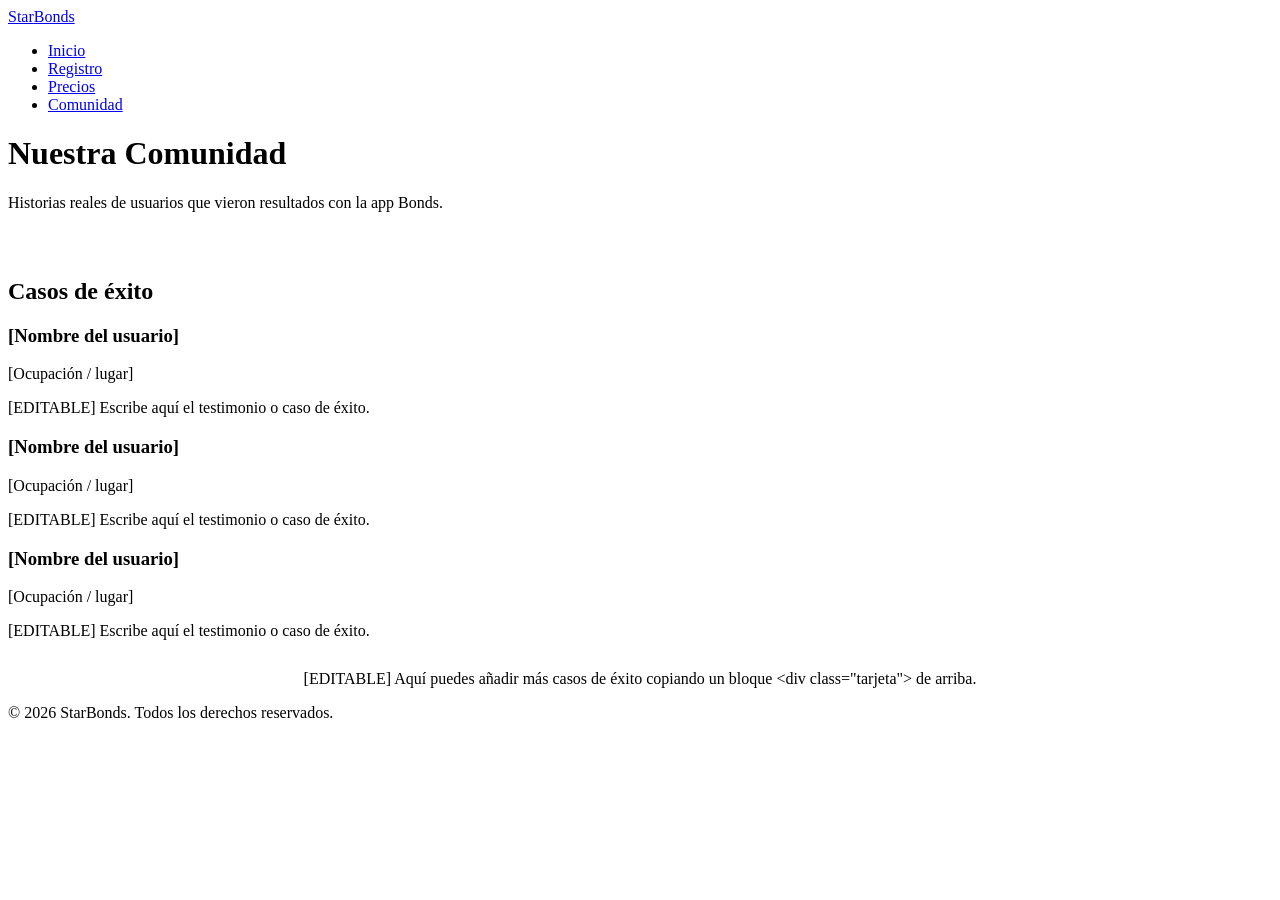
<file: marketplace.html>
<!DOCTYPE html>
<html lang="es">
<head>
  <meta charset="UTF-8" />
  <meta name="viewport" content="width=device-width, initial-scale=1.0" />
  <title>StarBonds - Comunidad</title>
  <link rel="stylesheet" href="styles.css" />
</head>
<body>

  <nav class="navbar">
    <a href="index.html" class="logo">Star<span>Bonds</span></a>
    <ul class="nav-links">
      <li><a href="index.html">Inicio</a></li>
      <li><a href="registro.html">Registro</a></li>
      <li><a href="precios.html">Precios</a></li>
      <li><a href="comunidad.html" class="activo">Comunidad</a></li>
    </ul>
  </nav>

  <header class="hero" style="padding-bottom:30px">
    <h1>Nuestra <span>Comunidad</span></h1>
    <p>Historias reales de usuarios que vieron resultados con la app Bonds.</p>
  </header>

  <main class="contenedor">
    <section class="seccion">
      <h2>Casos de éxito</h2>
      <div class="grid">

        <!-- CASO 1 (EDITABLE: foto, nombre y testimonio) -->
        <div class="tarjeta">
          <h3>[Nombre del usuario]</h3>
          <p style="color:var(--color-texto-suave); margin-bottom:10px">[Ocupación / lugar]</p>
          <p class="editable">[EDITABLE] Escribe aquí el testimonio o caso de éxito.</p>
        </div>

        <!-- CASO 2 -->
        <div class="tarjeta">
          <h3>[Nombre del usuario]</h3>
          <p style="color:var(--color-texto-suave); margin-bottom:10px">[Ocupación / lugar]</p>
          <p class="editable">[EDITABLE] Escribe aquí el testimonio o caso de éxito.</p>
        </div>

        <!-- CASO 3 -->
        <div class="tarjeta">
          <h3>[Nombre del usuario]</h3>
          <p style="color:var(--color-texto-suave); margin-bottom:10px">[Ocupación / lugar]</p>
          <p class="editable">[EDITABLE] Escribe aquí el testimonio o caso de éxito.</p>
        </div>

      </div>

      <!-- Espacio editable extra para agregar más historias en el futuro -->
      <div class="editable" style="margin-top:30px; text-align:center">
        [EDITABLE] Aquí puedes añadir más casos de éxito copiando un bloque
        &lt;div class="tarjeta"&gt; de arriba.
      </div>
    </section>
  </main>

  <footer class="footer">
    <p>© 2026 StarBonds. Todos los derechos reservados.</p>
  </footer>

</body>
</html>
</file>
<file: styles.css>
"""
DEMO sin API key.
Ejecuta de verdad el Paso 1 (filtro por tags) y muestra un EJEMPLO
simulado del Paso 2 (lo que escribiría la IA), para que veas el flujo
completo sin necesidad de una clave de pago.
"""

import sys
sys.stdout.reconfigure(encoding="utf-8")  # para que Windows muestre bien acentos y símbolos

from agente_bonds import cargar_usuarios, buscar_candidatos, ARCHIVO_USUARIOS

usuarios = cargar_usuarios(ARCHIVO_USUARIOS)
objetivo = usuarios[0]  # Lucía

print("=" * 60)
print(f"  PASO 1 (REAL) — Matches para: {objetivo['nombre']}")
print(f"  Disciplinas: {', '.join(objetivo['tags'])}")
print("=" * 60)

candidatos = buscar_candidatos(objetivo, usuarios)
for c in candidatos:
    u = c["usuario"]
    af = c["afinidad"]
    print(f"\n• {u['nombre']} ({u['ciudad']})  —  afinidad: {af['puntaje']}")
    print(f"    en común:     {af['en_comun'] or 'ninguno'}")
    print(f"    complementos: {af['complementos'] or 'ninguno'}")

print("\n" + "=" * 60)
print("  PASO 2 (EJEMPLO SIMULADO) — Lo que escribiría la IA")
print("=" * 60)
print("""
1) Marco Díaz  →  ACCIÓN: colaborar
   Motivo: Tú ilustras y Marco escribe fantasía; juntos podrían
   crear un libro ilustrado o una portada para sus cuentos.
   Rompe el hielo: "Hola Marco, me encanta la fantasía. ¿Te late
   que ilustre uno de tus cuentos?"

2) Diego Herrera  →  ACCIÓN: colaborar
   Motivo: Comparten concept-art y diseño digital; tus ilustraciones
   podrían cobrar vida en sus animaciones 2D.
   Rompe el hielo: "Hola Diego, vi tu motion graphics. ¿Animamos
   juntos uno de mis personajes?"

3) Diego Herrera  →  ACCIÓN: explorar_comprar
   Motivo: Diego vende su trabajo; vale la pena revisar su perfil
   para inspirarte o adquirir alguna pieza.
""")
print("(Este texto es un EJEMPLO. Con tu API key, la IA lo genera en vivo.)")
</file>
